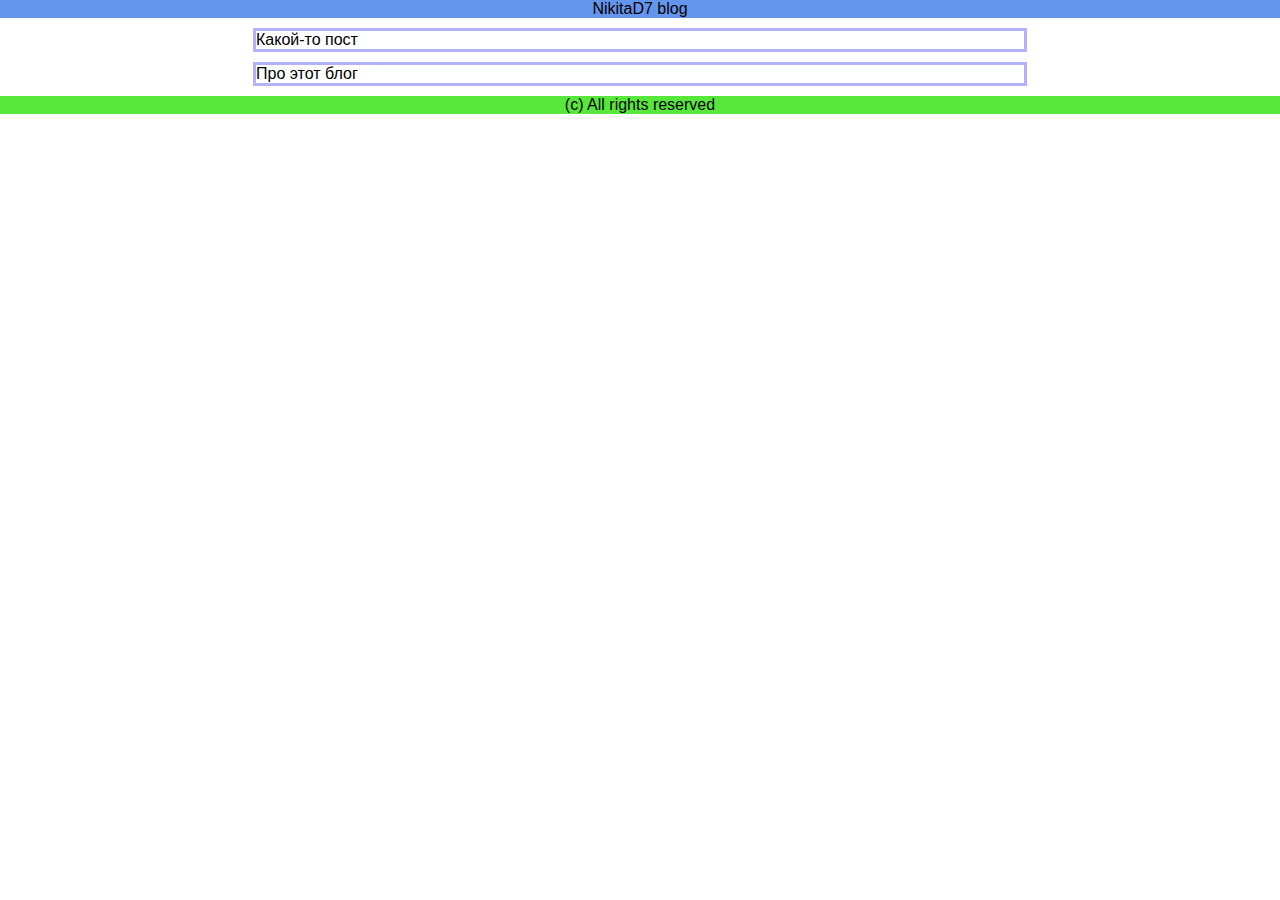
<file: index.html>
<!doctype html><html lang="en"><head><meta charset="utf-8"/><link rel="icon" href="/favicon.ico"/><meta name="viewport" content="width=device-width,initial-scale=1"/><meta name="theme-color" content="#000000"/><meta name="description" content="NikitaD7 blog"/><link rel="apple-touch-icon" href="/logo192.png"/><link rel="manifest" href="/manifest.json"/><title>NikitaD7 blog</title><script defer="defer" src="/static/js/main.e7e008ec.js"></script><link href="/static/css/main.99580dd6.css" rel="stylesheet"></head><body><noscript>You need to enable JavaScript to run this app.</noscript><div id="root"></div></body></html>
</file>
<file: static/css/main.99580dd6.css>
body{-webkit-font-smoothing:antialiased;-moz-osx-font-smoothing:grayscale;font-family:-apple-system,BlinkMacSystemFont,Segoe UI,Roboto,Oxygen,Ubuntu,Cantarell,Fira Sans,Droid Sans,Helvetica Neue,sans-serif;margin:0}code{font-family:source-code-pro,Menlo,Monaco,Consolas,Courier New,monospace}.BlogHead_head__1B49K{background-color:#6495ed;margin:0 auto;max-width:100%;min-width:100%;text-align:center}.BlogRecord_record__viF9a{border:solid #b2b2fd;margin:10px auto;max-width:768px;min-width:320px}.BlogFoot_foot__Kcm1K{background-color:#58e83c;margin:0 auto;max-width:100%;min-width:100%;text-align:center}
/*# sourceMappingURL=main.99580dd6.css.map*/
</file>
